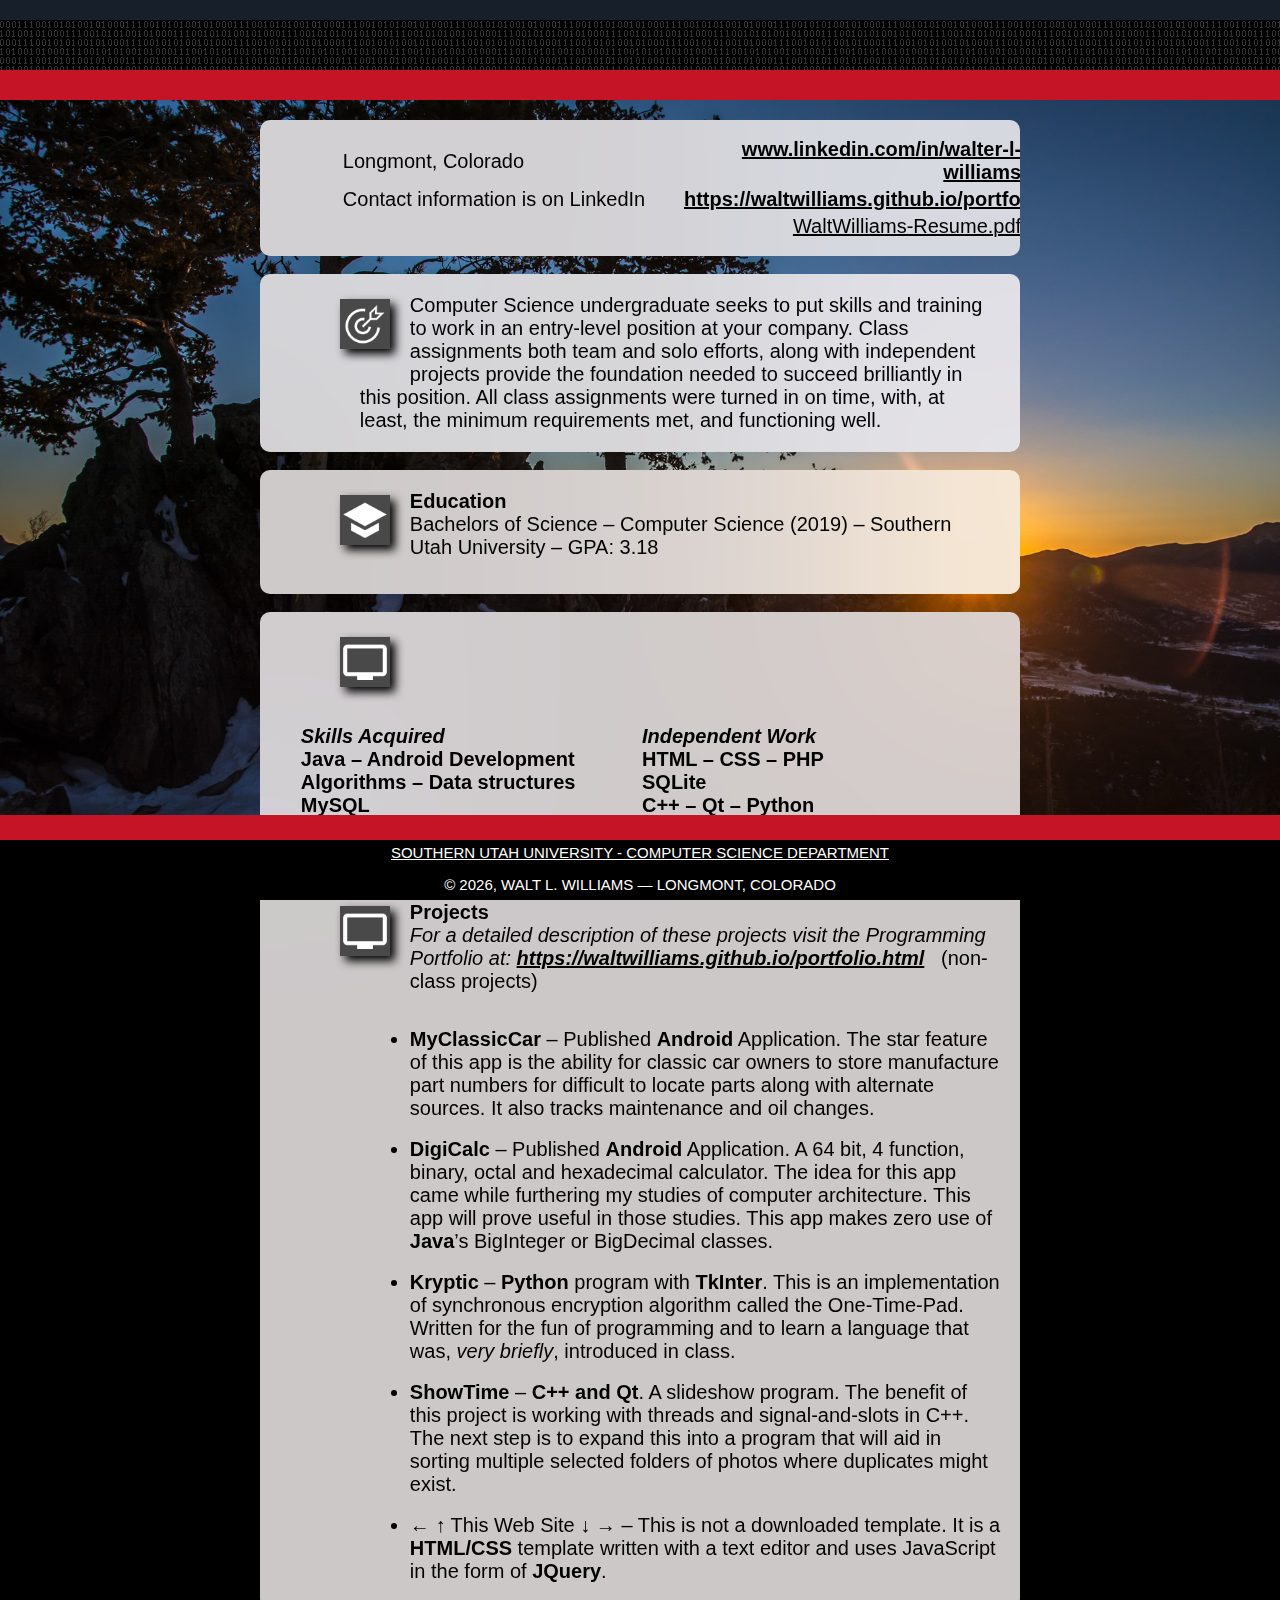
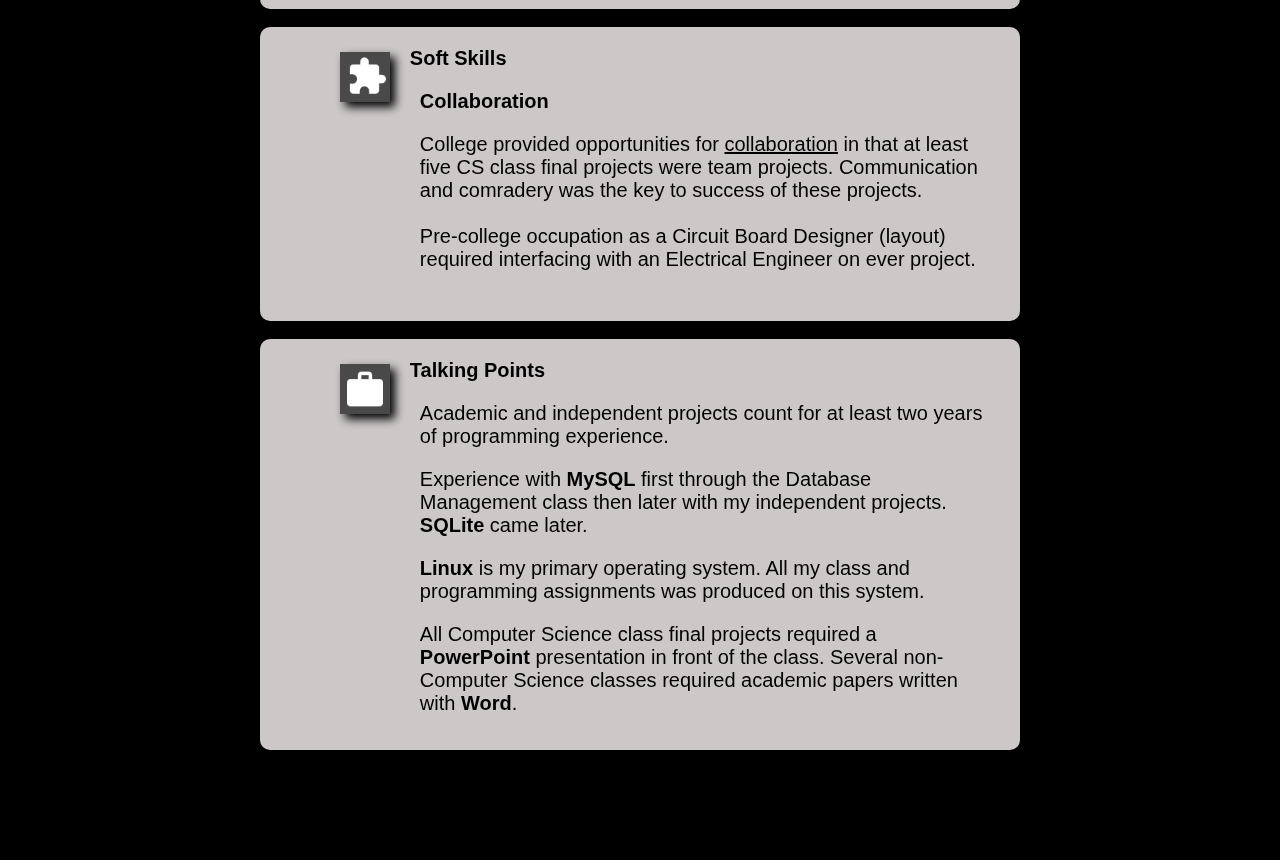
<file: index.html>
<!DOCTYPE html>
<html lang="en" xmlns="http://www.w3.org/1999/html">
<head>
    <meta charset="UTF-8">
    
    <link href="./main.css" rel="stylesheet" type="text/css" />
    <script src='https://cdnjs.cloudflare.com/ajax/libs/jquery/2.1.3/jquery.min.js'></script>

    
    <!-- ###################################################################################################################-->
    <!-- ###################################################################################################################-->
    <!-- This bit of code is where specific bit of banner and footer text are loaded, Including the browser title bar text. -->
    <script>
        $(document).ready(function () {
            $.getScript("./Jquery/loadStdItems.js") ;
        });
    </script>
    <!-- ###################################################################################################################-->
    <!-- ###################################################################################################################-->

    
    
</head>
<body class="bg">


<!-- Fixed top header. Do not tamper with this or it's associated, dedicated, styles -->
<div class="header_group">

    <!-- Top black bar -->
    <div class="ceiling">
        <p class="ceiling"></p>
    </div>

    <!-- Band with my name -->
    <div class="banner">
        <p class="banner" id="banner"></p>
    </div>
    
    <!-- Bar with "Programming Portfolio" --> 
    <div class="lower_banner">
        <p class="lower_banner" id="lower_banner_res"></p>
    </div>
</div>


<!-- Master content area -->
<div class="content_area_container">
    <!-- Menu bar area -->

    <!--

<nav class="menu_bar">

    <div id ="content"></div>


   loaded through a simple AJAX load. See navigation.html to modify the
    standard menu. Unique links can be added below or above the <nav> tag. If inserted
    above the <nav> tag, be sure to add a <hr> (horizontal rule) tag just below
    the inserted link to maintain the navigation bar formatting.
        <nav id="menuHere"></nav>

    </nav>
    -->

    <!-- ###########################################################################################################-->
    <!-- ###########################################################################################################-->
    <!-- ###########################################################################################################-->
    <!-- Add content in the space below -->
    <!-- ###########################################################################################################-->
    <!-- ###########################################################################################################-->
    <!-- ###########################################################################################################-->
    <div class="content_area">

        <table class="table" style=" padding-top: 15px; padding-bottom: 15px; margin-left: 80px">
            <tr>
                <td class="td">Longmont, Colorado</td>
                <td class="td" style="text-align: right"><a href="https://www.linkedin.com/in/walter-l-williams" target="_blank"><b>www.linkedin.com/in/walter-l-williams</b></a></td>
            </tr>
            <tr>
                <td class="td">Contact information is on LinkedIn</td>
                <td class="td" style="text-align: right"><a href="https://waltwilliams.github.io/portfolio.html"><b>https://waltwilliams.github.io/portfolio.html</b></a></td>
            </tr>
                <td class="td"></td>
                <td class="td" style="text-align: right"><a href="./WaltWilliams-Resume.pdf" download>WaltWilliams-Resume.pdf</a></td>
        </table>
    </div>
    <br>
    <div class="content_area">
        <img src="./images/target.png" class="resume_icon0">
        <div>
            <p style="margin-left: 60px">Computer Science undergraduate seeks to put skills and training to work in an entry-level
                position at your company. Class assignments both team and solo efforts, along with
                independent projects provide the foundation needed to succeed brilliantly in this position.
                All class assignments were turned in on time, with, at least, the minimum requirements met,
                and functioning well. </p>
        </div>
    </div>
    <br>
    <div class="content_area">
        <img src="./images/graduate.png" class="resume_icon0">
        <div>
            <p style="margin-left: 60px; padding-bottom: 15px"><b>Education</b><br>
                Bachelors of Science – Computer Science (2019) – Southern Utah University – GPA: 3.18</p>
        </div>
    </div>
    <br>
    <div class="content_area">
        <img src="./images/CSstudy.png" class="resume_icon0">
        <div>
            <table class="table" style="padding-top: 20px; padding-bottom: 20px">
                <tr>
                    <td class="td"><b><i>Skills Acquired</i></b><br>
                        <b>Java – Android Development</b><br>
                        <b>Algorithms – Data structures</b><br>
                        <b>MySQL</b><br>
                        <b>C/C++</b>
                    </td>
                    <td class="td">
                        <b><i>Independent Work</i></b><br>
                        <b>HTML – CSS – PHP</b><br>
                        <b>SQLite</b><br>
                        <b>C++ – Qt – Python</b><br>
                        <b>Linux – Git/GitHub</b>
                    </td>
                </tr>
            </table>
        </div>
    </div>
    <br>
    <div class="content_area">
        <img src="./images/CSstudy.png" class="resume_icon0">
        <div>
            <p style="margin-left: 60px; padding-bottom: 15px"><b>Projects</b><br>
                <i>For a detailed description of these projects visit the Programming Portfolio at: 
                    <a href="https://waltwilliams.github.io/portfolio.html" target="_blank"><b>https://waltwilliams.github.io/portfolio.html</b></a></i> &nbsp;&nbsp;(non-class projects) </p>
            <ul style="margin-left: 110px; padding-bottom: 10px">
                <li>
                    <b>MyClassicCar</b> – Published <b>Android</b> Application. The star feature of
                    this app is the ability for classic car owners to store manufacture
                    part numbers for difficult to locate parts along with alternate sources.
                    It also tracks maintenance and oil changes.
                </li>
                <br>
                <li>
                    <b>DigiCalc</b>  – Published <b>Android</b> Application. A 64 bit, 4 function, binary,
                    octal and hexadecimal calculator. The idea for this app came while furthering
                    my studies of computer architecture. This app will prove useful in those
                    studies. This app makes zero use of <b>Java</b>’s BigInteger or BigDecimal classes.
                </li>
                <br>
                <li>
                    <b>Kryptic</b> – <b>Python</b> program with <b>TkInter</b>. This is an implementation of
                    synchronous encryption algorithm called the One-Time-Pad. Written for the fun
                    of programming and to learn a language that was, <i>very briefly</i>,
                    introduced in class.
                </li>
                <br>
                <li>
                    <b>ShowTime</b> – <b>C++ and Qt</b>. A slideshow program. The benefit of this
                    project is working with threads and signal-and-slots in C++.
                    The next step is to expand this into a program that will aid in sorting
                    multiple selected folders of photos where duplicates might exist.
                </li>
                <br>
                <li>
                    <b>&larr; &uarr;</b> This Web Site <b>&darr; &rarr;</b> – This is not a downloaded template. It is a <b>HTML/CSS</b> template written with a text editor and uses JavaScript in the form of <b>JQuery</b>.
                </li>
            </ul>
        </div>
    </div>
    <br>
    <div class="content_area">
        <img src="./images/soft.png" class="resume_icon0">
        <div style="margin-left: 60px; padding-bottom: 15px">
            <p><b>Soft Skills</b></p>
            <p style="margin-left: 60px"><b>Collaboration</b></p>
            <p style="margin-left: 60px; padding-bottom: 15px">
                College provided opportunities for <u>collaboration</u> in that at least five CS class
                final projects were team projects. Communication and comradery was the key to success of these projects.<br><br>
                Pre-college occupation as a Circuit Board Designer (layout) required interfacing with an Electrical Engineer on ever project.
            </p>
        </div>

    </div>
    <br>
    <div class="content_area">
        <img src="./images/carry.png" class="resume_icon0">
        <div style="margin-left: 60px; padding-bottom: 15px">
            <p><b>Talking Points</b></p>
            <p style="margin-left: 60px">Academic and independent projects count for at least two years of programming experience.</p>
            <p style="margin-left: 60px">Experience with <b>MySQL</b> first through the Database Management class then later with my independent projects. <b>SQLite</b> came later.</p>
            <p style="margin-left: 60px"><b>Linux</b> is my primary operating system. All my class and programming assignments was produced on this system.</p>
            <p style="margin-left: 60px">All Computer Science class final projects required a <b>PowerPoint</b> presentation in front of the class.
                Several non-Computer Science classes required academic papers written with <b>Word</b>.</p>

        </div>
    </div>



    <!-- ###########################################################################################################-->
    <!-- ###########################################################################################################-->
    <!-- ###########################################################################################################-->
    <!-- End of content area. -->
    <!-- ###########################################################################################################-->
    <!-- ###########################################################################################################-->
    <!-- ###########################################################################################################-->


</div>


<!-- Start of footer -->
<div class="footer_group">
    <div class="footer_upper">
        <p class="uFooter" id="uFooter"></p>
    </div>
    <div class="footer_lower">
        <p class="lFooter" id="lFooter"></p>
    </div>
    <div class="copyright">
        <p class="cr" id="cr"></p>
    </div>
</div>


</body>
</html>
</file>
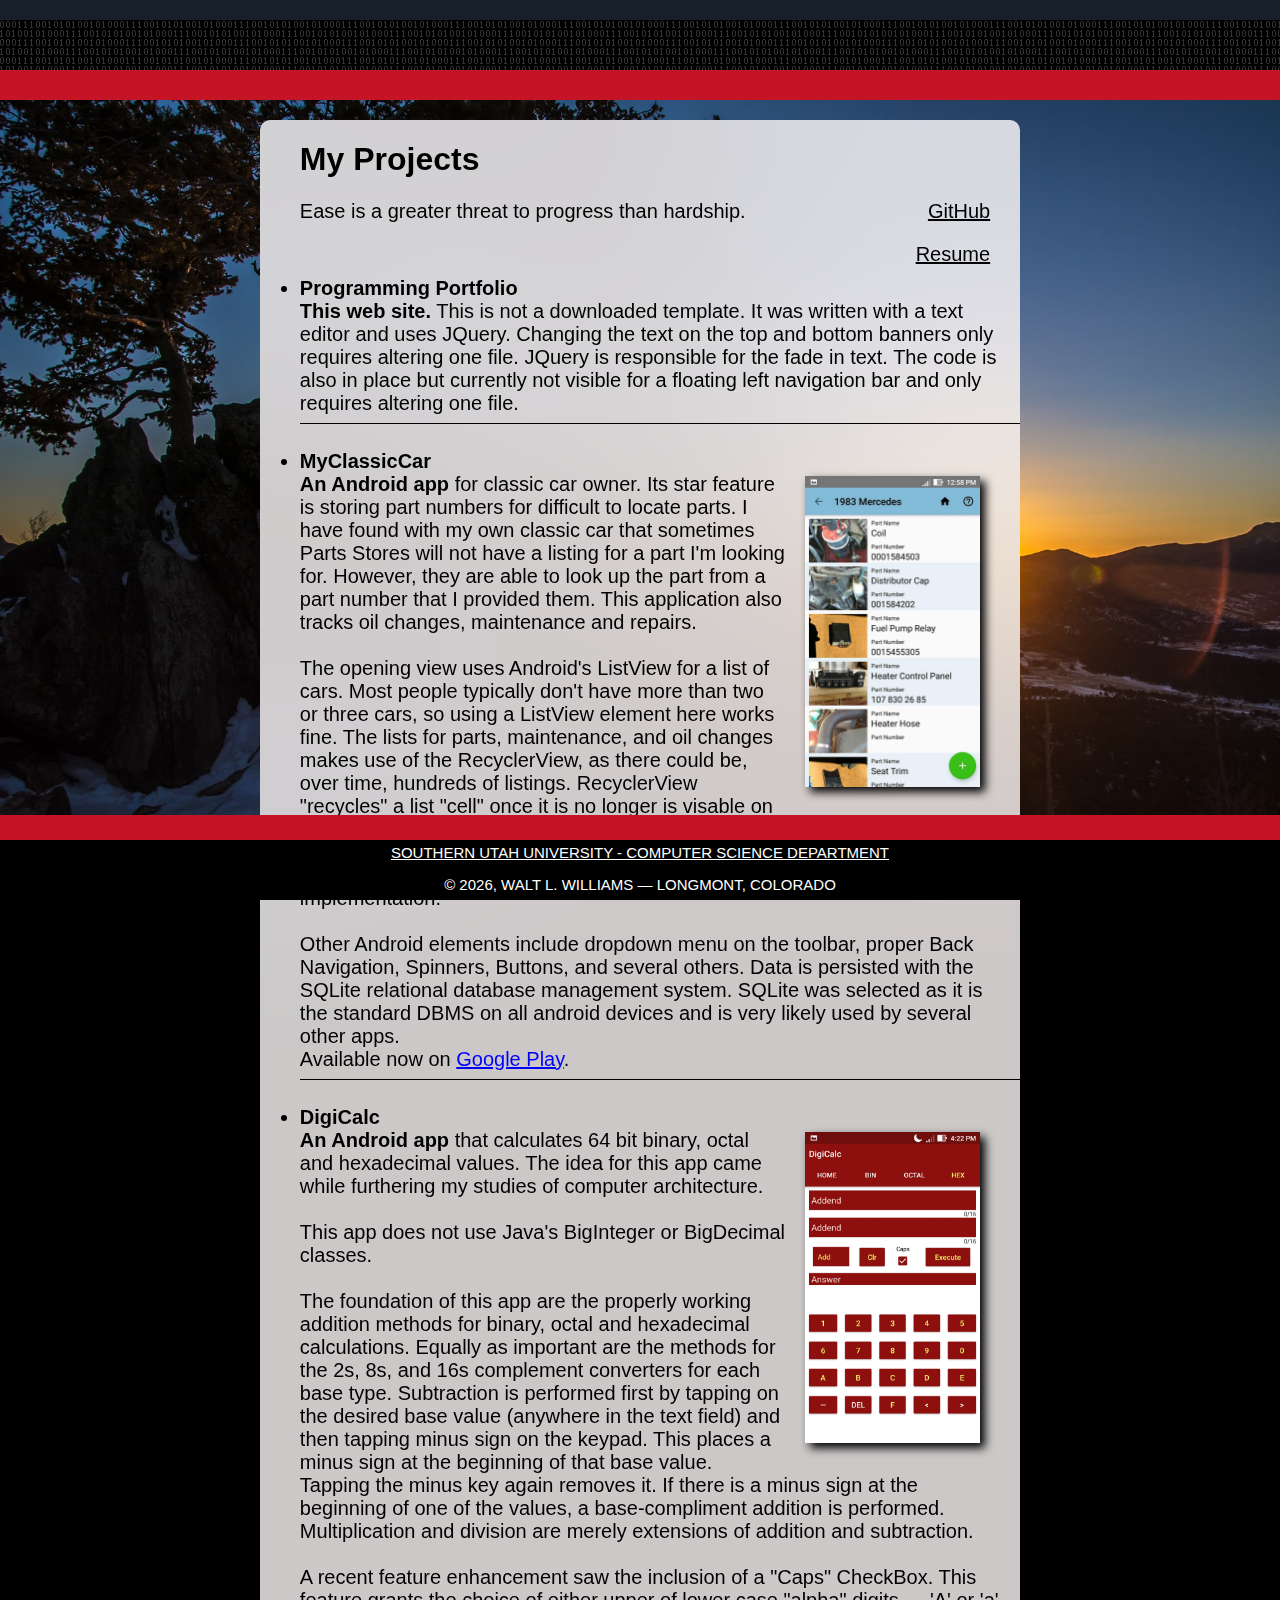
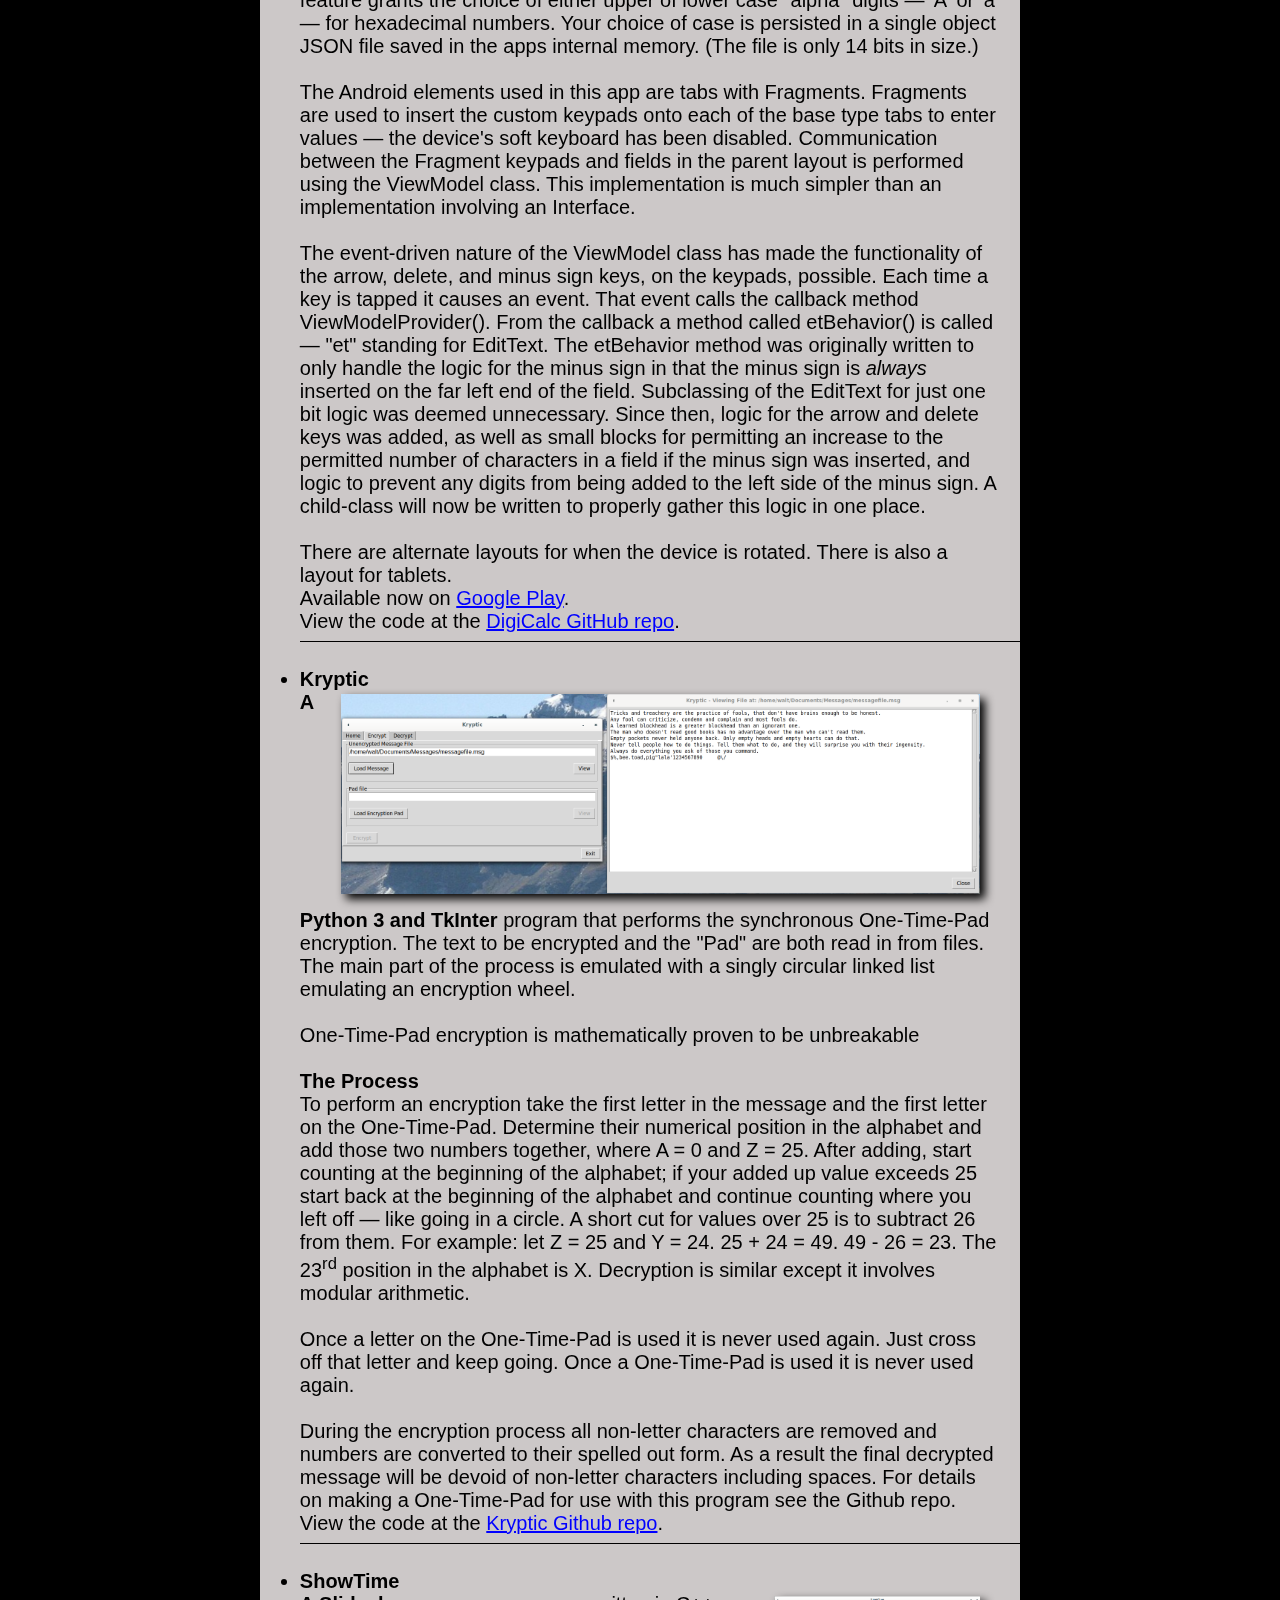
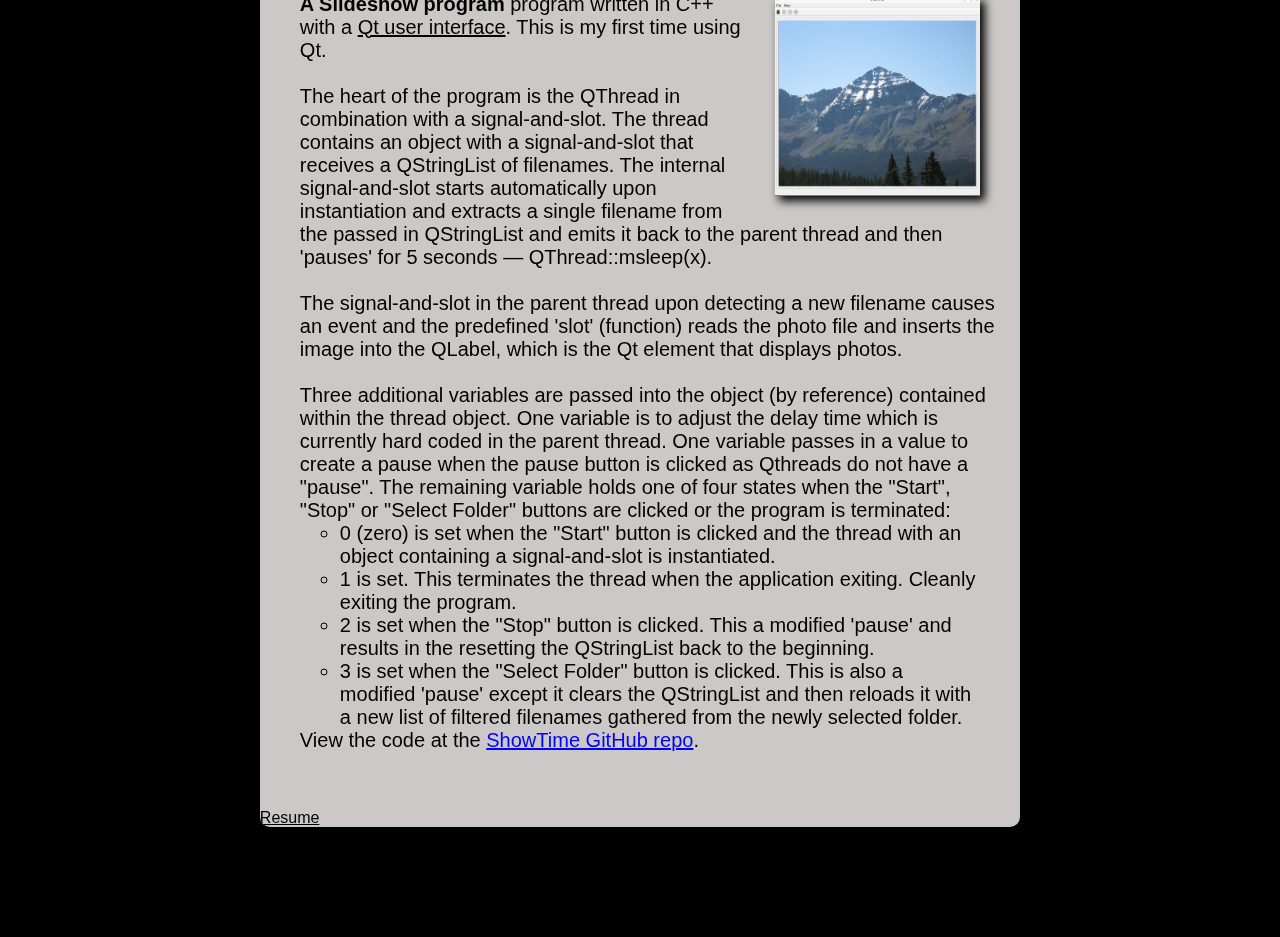
<file: portfolio.html>
<!DOCTYPE html>
<html lang="en" xmlns="http://www.w3.org/1999/html">
<head>
    <meta charset="UTF-8">
    
    <link href="./main.css" rel="stylesheet" type="text/css" />
    <script src='https://cdnjs.cloudflare.com/ajax/libs/jquery/2.1.3/jquery.min.js'></script>

    
    <!-- ###################################################################################################################-->
    <!-- ###################################################################################################################-->
    <!-- This bit of code is where specific bit of banner and footer text are loaded, Including the browser title bar text. -->
    <script>
        $(document).ready(function () {
            $.getScript("./Jquery/loadStdItems.js") ;
        });
    </script>
    <!-- ###################################################################################################################-->
    <!-- ###################################################################################################################-->

    
    
</head>
<body class="bg">


<!-- Fixed top header. Do not tamper with this or it's associated, dedicated, styles -->
<div class="header_group">

    <!-- Top black bar -->
    <div class="ceiling">
        <p class="ceiling"></p>
    </div>

    <!-- Band with my name -->
    <div class="banner">
        <p class="banner" id="banner"></p>
    </div>
    
    <!-- Bar with "Programming Portfolio" --> 
    <div class="lower_banner">
        <p class="lower_banner" id="lower_banner"></p>
    </div>
</div>

<!-- Master content area -->
<div class="content_area_container">
    <!-- Menu bar area -->

    <!--

<nav class="menu_bar">

    <div id ="content"></div>


   loaded through a simple AJAX load. See navigation.html to modify the
    standard menu. Unique links can be added below or above the <nav> tag. If inserted
    above the <nav> tag, be sure to add a <hr> (horizontal rule) tag just below
    the inserted link to maintain the navigation bar formatting.
        <nav id="menuHere"></nav>

    </nav>
    -->

    <!-- ###########################################################################################################-->
    <!-- ###########################################################################################################-->
    <!-- ###########################################################################################################-->
    <!-- Add content in the space below -->
    <!-- ###########################################################################################################-->
    <!-- ###########################################################################################################-->
    <!-- ###########################################################################################################-->
    <div class="content_area">
    <h1 style="padding-left: 40px";>My Projects</h1>
                <p>Ease is a greater threat to progress than hardship.<a href="https://github.com/WaltWilliams?tab=repositories" target="_blank" style="float:right">GitHub</a></p>
                <p><a href="https://waltwilliams.github.io/" style="float: right">Resume</a></p><br>
                <ul>    
            <li>
                <b>Programming Portfolio</b><br />
                <b>This web site.</b> This is not a downloaded template. It was written with a text editor and uses JQuery.
                Changing the text on the top and bottom banners only requires altering one file. JQuery is responsible for the
                fade in text. The code is also in place but currently not visible for a floating left navigation bar and
                only requires altering one file.
            </li>
            <hr>
            <br />
            <li>
                <b>MyClassicCar</b><br />
                <a href="./images/mcc3.jpg"><img src="./images/mcc3.jpg" class="photo0"></a><b>An Android app</b> for classic car owner. Its star feature is storing part numbers for difficult to locate parts. I have found with my own
                classic car that sometimes Parts Stores will not have a listing for a part I'm looking for. However, they are able to look up the part from a part
                number that I provided them. This application also tracks oil changes, maintenance and repairs.
                <br /><br />
                The opening view uses Android's ListView for a list of cars. Most people typically don't have more than two or three cars, so using a ListView element here works fine. The lists for
                parts, maintenance, and oil changes makes use of the RecyclerView, as there could be, over time, hundreds of listings. RecyclerView "recycles"
                a list "cell" once it is no longer is visable on the screen. This saves on device memory usage and keeps the app responsive. The RecyclerView's onClickListener is implemented with an Interface; which is the community
                excepted "Best Way Practice" of implementation.
                <br /><br />
                Other Android elements include dropdown menu on the toolbar, proper Back Navigation, Spinners, Buttons, and several others.
                Data is persisted with the SQLite relational database management system. SQLite was selected as it is the standard DBMS on all android devices and is
                very likely used by several other apps. <br />
                Available now on <a href="https://play.google.com/store/apps/details?id=com.woodlandcoders.myclassiccar" target="_blank" style="color:blue">Google Play</a>.<br />
                <!--View the code at the <a href="https://github.com/WaltWilliams/MyClassicCar" target="_blank" style="color:blue">MyClassicCar GitHub repo</a>.<br />-->
            </li>
            <hr>
            <br />
            <li>
                <b>DigiCalc</b><br />
                <a href="./images/digicalc.jpg" ><img src="./images/hexVSS.jpg" class="photo0"></a><b>An Android app</b> that calculates 64 bit binary, octal and hexadecimal values. The idea for this app came while furthering my studies of computer architecture.
                <br /><br />
                This app does not use Java's BigInteger or BigDecimal classes.
                <br /><br />
                The foundation of this app are the properly working addition methods for binary, octal and
                hexadecimal calculations. Equally as important are the methods for the 2s, 8s, and 16s complement converters for each base type. Subtraction is performed first by tapping on the desired base
                value (anywhere in the text field) and then tapping minus sign on the keypad. This places a minus sign at the beginning of that base value. Tapping the minus key again removes it.
                If there is a minus sign at the beginning of one of the values, a base-compliment addition is performed. Multiplication and division are merely extensions of addition and subtraction.
                <br /><br />
                A recent feature enhancement saw the inclusion of a "Caps" CheckBox. This feature grants the choice of either upper of lower case "alpha" digits &mdash; 'A' or 'a' &mdash; for hexadecimal numbers. Your choice of case is persisted in a single object JSON file saved in the apps internal memory. (The file is only 14 bits in size.) 
                <br /><br />
                The Android elements used in this app are tabs with Fragments. Fragments are used to insert the custom keypads onto each of the base type tabs to enter values &mdash; the device's soft keyboard has been disabled.
                Communication between the Fragment keypads and fields in the parent layout is performed using the ViewModel class. This implementation is much simpler
                than an implementation involving an Interface.
                <br /><br />
                The event-driven nature of the ViewModel class has made the functionality of the arrow, delete, and minus sign keys, on the keypads, possible. Each time a key is tapped it causes an event. That event calls the
                callback method ViewModelProvider(). From the callback a method called etBehavior() is called &mdash; "et" standing for EditText. The etBehavior method was originally written to only handle the logic for the 
                minus sign in that the minus sign is <i>always</i> inserted on the far left end of the field. Subclassing of the EditText for just one bit logic was deemed unnecessary. Since then, logic for the arrow
                and delete keys was added, as well as small blocks for permitting an increase to the permitted number of characters in a field if the minus sign was inserted, and logic to prevent any digits from being added to the left 
                side of the minus sign. A child-class will now be written to properly gather this logic in one place. 
                <br /><br />
                There are alternate layouts for when the device is rotated. There is also a layout for tablets.<br />
                Available now on <a href="https://play.google.com/store/apps/details?id=com.woodlandcoders.digicalc" target="_blank" style="color:blue">Google Play</a>.<br />
                View the code at the <a href="https://github.com/WaltWilliams/DigiCalc" target="_blank" style="color:blue">DigiCalc GitHub repo</a>.
            </li>
            <hr>
            <br />
            <li>
                <b>Kryptic</b><br />
                <a href="./images/kryptic.png" ><img src="./images/kryptic.png" class="photo1"></a><b>A Python 3 and TkInter</b> program that performs the synchronous One-Time-Pad encryption. The text to be encrypted and the "Pad" are both read in from files.
                The main part of the process is emulated with a singly circular linked list emulating an encryption wheel.
                <br /><br />
                One-Time-Pad encryption is mathematically proven to be unbreakable
                <br /><br />
                <b>The Process</b><br />
                To perform an encryption take the first letter in the message and the first letter on the One-Time-Pad. Determine their numerical position in the alphabet and add those two numbers together, 
                where A = 0 and Z = 25. After adding, start counting at the beginning of the alphabet; if your added up value exceeds 25 start back at the beginning of the alphabet and continue counting where you left off &mdash; like going in a circle. 
                A short cut for values over 25 is to subtract 26 from them. For example: let Z = 25 and Y = 24. 25 + 24 = 49. 49 - 26 = 23. The 23<sup>rd</sup> position in the alphabet is X. Decryption is similar except it involves modular arithmetic.
                <br /><br />
                Once a letter on the One-Time-Pad is used it is never used again. Just cross off that letter and keep going. Once a One-Time-Pad is used it is never used again.
                <br /><br />
                During the encryption process all non-letter characters are removed and numbers are converted to their spelled out form. As a result the final decrypted message will be devoid of non-letter characters including spaces.
                For details on making a One-Time-Pad for use with this program see the Github repo.
                <br />
                View the code at the <a href="https://github.com/WaltWilliams/Kryptic" target="_blank" style="color:blue">Kryptic Github repo</a>.
            </li>
            <hr>
            <br />
            <li>
                <b>ShowTime</b><br />
                <a href="./images/showtime.png" ><img src="./images/showtime.png" class="photo2"></a><b>A Slideshow program</b> program written in C++ with a <a href="https://www.qt.io/" target="_blank">Qt user interface</a>. This is my
                first time using Qt.
                <br /><br />
                The heart of the program is the QThread in combination with a signal-and-slot. The thread contains an object with a signal-and-slot that receives a QStringList of filenames. The internal signal-and-slot
                starts automatically upon instantiation and extracts a single filename from the passed in QStringList and emits it back to the parent thread and then 'pauses' for 5
                seconds &mdash; QThread::msleep(x).
                <br /><br />
                The signal-and-slot in the parent thread upon detecting a new filename causes an event and the predefined 'slot' (function) reads the photo file and inserts the image into the QLabel, which is the Qt element that displays photos.
                <br /><br />
                Three additional variables are passed into the object (by reference) contained within the thread object. One variable is to adjust the delay time which is currently
                hard coded in the parent thread. One variable passes in a value to create a pause when the pause button is clicked as Qthreads do not have a "pause".
                The remaining variable holds one of four states when the "Start", "Stop" or "Select Folder" buttons are clicked or the program is terminated: <br />
                <ul>
                    <li>0 (zero) is set when the "Start" button is clicked and the thread with an object containing a signal-and-slot is instantiated.</li>
                    <li>1 is set. This terminates the thread when the application exiting. Cleanly exiting the program.</li>
                    <li>2 is set when the "Stop" button is clicked. This a modified 'pause' and results in the resetting the QStringList back to the beginning.</li>
                    <li>3 is set when the "Select Folder" button is clicked. This is also a modified 'pause' except it clears the QStringList and then
                        reloads it with a new list of filtered filenames gathered from the newly selected folder.</li>
                </ul>
                View the code at the <a href="https://github.com/WaltWilliams/ShowTime" target="_blank" style="color:blue">ShowTime GitHub repo</a>.<br /><br />
            </li>
        </ul>
        <br>
        <a href="https://waltwilliams.github.io/">Resume</a>
      
    <!-- ###########################################################################################################-->
    <!-- ###########################################################################################################-->
    <!-- ###########################################################################################################-->
    <!-- End of content area. -->
    <!-- ###########################################################################################################-->
    <!-- ###########################################################################################################-->
    <!-- ###########################################################################################################-->
    
    
    </div> 
</div>


<!-- Start of footer -->
<div class="footer_group">
    <div class="footer_upper">
        <p class="uFooter" id="uFooter"></p>
    </div>
    <div class="footer_lower">
        <p class="lFooter" id="lFooter"></p>
    </div>
    <div class="copyright">
        <p class="cr" id="cr"></p>
    </div>
</div>


</body>
</html>
</file>
<file: main.css>
/* Global styles */
html {
    position: relative;
    min-height: 100%;
    width: 100%;
    margin: 0;
    background-color: #000000;
}



body {
    /* background-color: #FFFFFF;  */
    min-height: 99vh;
    width: 100%;
    margin: 0;
    padding:0px;
    font-family: Arial;
    border-color: gold;
    border-style: none;
}

.bg {
    background-image: url("./images/Sunrise_on_the_rockies--Ed_Schreiner--12-24-2016.jpg");
    height: 100%;
    background-position: center;
    background-repeat: no-repeat;
    background-size: cover;
    background-attachment: fixed;
}


hr {
    clear: both;
    background-color: #000000;
    height: 1px;
    border-width: 0;
}

/* for the images on the About page */
img {
    display: block;
    margin: 0 auto;
    filter: drop-shadow(5px 5px 5px black);
}

h2 {
    text-align: left;
    padding-left: 40px;
}

a:link, a:visited {
    color: black;
    text-decoration: underline;
}

a:hover {
    text-decoration: overline;
}

nav {
    border-style: dashed;
    border-width: 0px;
    border-color: blue;
    padding:15px;
}



/* Fixed header styles */
.header_group {
    width: 100%;
    position: fixed;
    height: 130px;
    border-color: #00AD36;
    border-style: none;
    z-index: 5;
}

.ceiling {
    height: 20px;
    width: 100%;
    background: #17202a;
    position: relative;
    border-color: yellow;
    border-style: none;
}

p.ceiling {
    text-align: center;
    font-size: 18px;
    font-family: Arial;
    text-transform: uppercase;
    letter-spacing: 10px;
    line-height: 30px;
    font-weight: bold;
    margin-top: 0px;
    color: white;
}

.banner {
    background-image: url("./images/black_binary_background.gif");  
    height: 50px;
    width: 100%;
    position: relative;
    border-color: orange;
    border-style: none;
}

p.banner {
    text-indent: 20%;
    font-size: 25px;
    font-family: Arial;
    color: white;
    line-height: 55px;
    text-transform: uppercase;
    margin-top: 0px;
}

.lower_banner {
    height: 30px;
    width: 100%;
    background: #C41425; /*#00AD36 */
    position: relative;
    border-color: grey;
    border-style: none;
}

p.lower_banner {
    text-indent: 20%;
    font-size: 20px;
    font-family: Arial;
    color: white;
    line-height: 30px;
    margin-top: 0px;
}



/* Content area styles */
.content_area_container {
    padding-top: 120px;
    padding-bottom: 110px;
    width: 60%;
    height: auto;
    margin: 0 auto;
    overflow:auto;
    border-width: 3px;
    border-color: green;
    border-style: none;
}

/* The Navigation bar has been commented out. */
.menu_bar {
    width: 15%;
    float: left;
    backdrop-filter: blur(100px);
    background-color: rgba(255,250,250,0.8);
    overflow:auto;
    border-radius: 10px;
    border-width: 3px;
    border-color: orange;
    border-style: none;
}

.content_area {
    width: 99%;
    margin: 0 auto;
    backdrop-filter: blur(100px);
    background-color: rgba(255,250,250,0.8);
    border-radius: 10px;
    overflow: hidden;
    border-width: 3px;
    border-color: blue;
    border-style: none;
}

li{
    font-size: 20px;
    padding-right: 20px;
}

.content_area p {
    padding-right: 30px;
    padding-left: 40px;
}

.content_area img {
    padding-right: 50px;
    padding-left: 50px;
    padding-bottom:50px;
}

.content_area a {
    text-decoration: underline;
}

.content_area a:hover {
    text-decoration: overline;
}

.content_area p {
    padding-left: 40px;
    font-size: 20px;
}

.table, tr {
    table-layout: fixed;
    width: 90%;
    border: 0px solid black;
    margin-left: auto;
    margin-right: auto;
}

.td {
    width: 50%;
    font-size: 20px;
    border: 0px solid black;
}


.photo0 {
    width: 175px;
    height: 311px;
    border-color: black;
    border-width: 0px;
    padding: 0px;
    display: compact;
    float: right;
    margin-top: 3px;
    margin-right: -30px;
    margin-left: -30px;
    margin-bottom: -35px;
}

.photo1 {
    width: 639px;
    height: 200px;
    border-color: black;
    border-width: 0px;
    padding: 0px;
    display: compact;
    float: right;
    margin-top: 3px;
    margin-right: -30px;
    margin-left: -30px;
    margin-bottom: -35px;
}

.photo2 {
    width: 206px;
    height: 200px;
    border-color: black;
    border-width: 0px;
    padding: 0px;
    display: compact;
    float: right;
    margin-top: 3px;
    margin-right: -30px;
    margin-left: -30px;
    margin-bottom: -35px;
}

.resume_icon0 {
    border-color: black;
    border-width: 0px;
    padding: 0px;
    display: compact;
    float: left;
    margin-top: 25px;
    margin-right: -30px;
    margin-left: 30px;
    margin-bottom: -35px;
}



/* Footer styles */
.footer_group {
    position: fixed;
    width: 100%;
    left: 0;
    bottom: 0;
    height: 85px;
    border-style: none;
    border-color: fuchsia;
}

.footer_upper {
    height: 25px;
    width: 100%;
    background: #C41425; /* */
    position: relative;
    border-style: none;
    border-color: green;
}

.footer_lower {
    height: 35px;
    width: 100%;
    background: #000000;  /*  */
    position: relative;
    border-style: none;
    border-color: greenyellow;
}

.copyright {
    height: 25px;
    width: 100%;
    background: #000000; /*  */
    position: relative;
    border-style: none;
    border-color: red;
}

p.uFooter {
    text-align: center;
    padding-top: 0px;
    font-size: 15px;
    font-family: Arial;
    font-weight: bold;
    letter-spacing: 2px; /* Adjust to increase the spacing between letters */
    color: white;
    line-height: 29px;
    text-transform: uppercase;
    margin-top: 0px;
}

p.lFooter {
    text-align: center;
    padding-top: 5px;
    font-size: 15px;
    font-family: Arial;
    color: white;
    text-transform: uppercase;
    line-height: 100%;
    margin-top: 0px;
}

p.cr {
    text-align: center;
    padding-top: 5px;
    font-size: 15px;
    font-family: Arial;
    color: white;
    text-transform: uppercase;
    line-height: 10px;
    margin-top: 0px;
}

a.lFooter:link {
    color: white;
}

/* End of footer styles */
</file>
